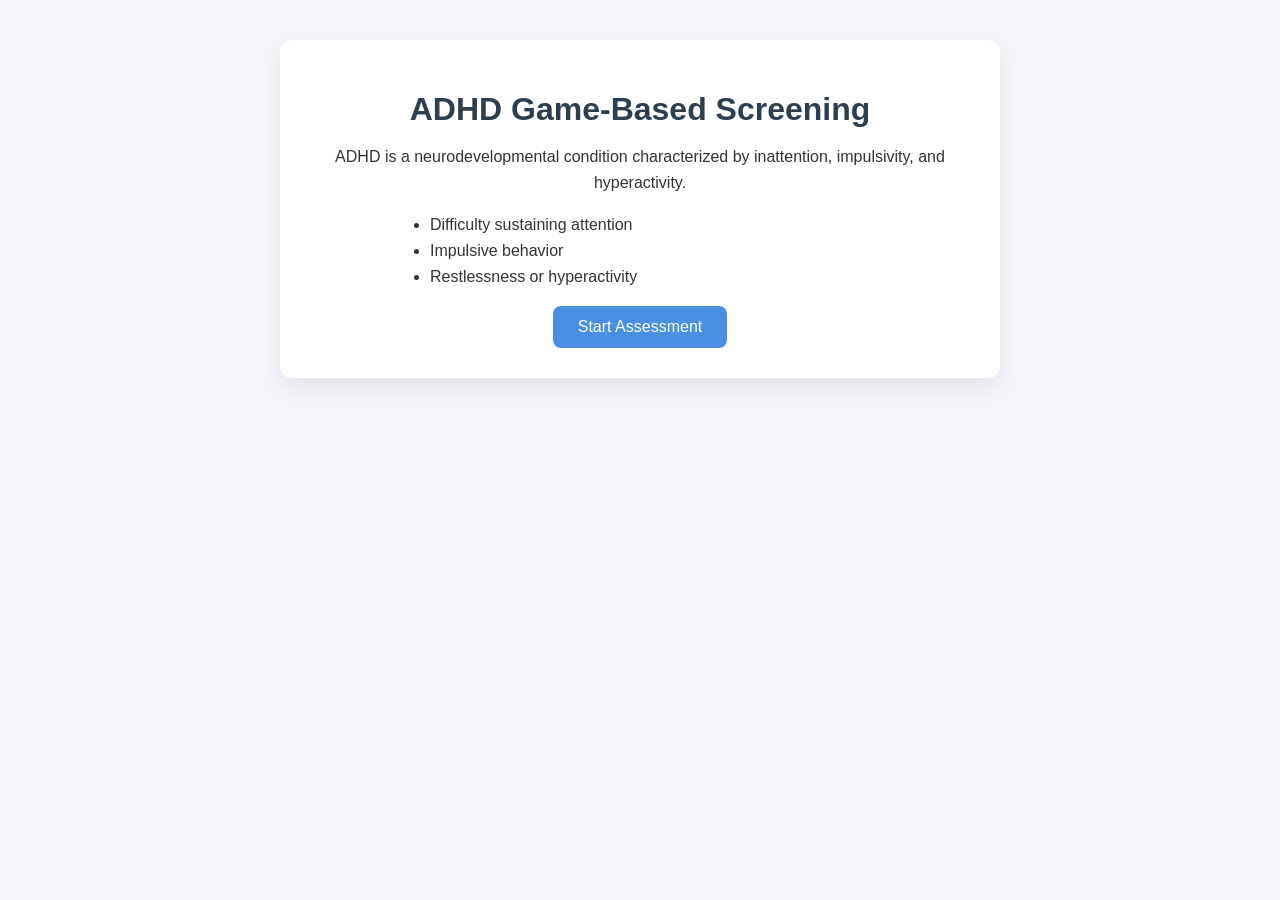
<file: frontend/index.html>
<!DOCTYPE html>
<html lang="en">

<head>
    <meta charset="UTF-8">
    <meta name="viewport" content="width=device-width, initial-scale=1.0">
    <title>ADHD Screening Tool</title>
    <link rel="stylesheet" href="static/css/style.css">
</head>

<body>
    <div class="container">
        <h1>ADHD Game-Based Screening</h1>

        <p>
            ADHD is a neurodevelopmental condition characterized by
            inattention, impulsivity, and hyperactivity.
        </p>

        <ul>
            <li>Difficulty sustaining attention</li>
            <li>Impulsive behavior</li>
            <li>Restlessness or hyperactivity</li>
        </ul>

        <a href="form.html">
            <button>Start Assessment</button>
        </a>
    </div>
</body>

</html>
</file>
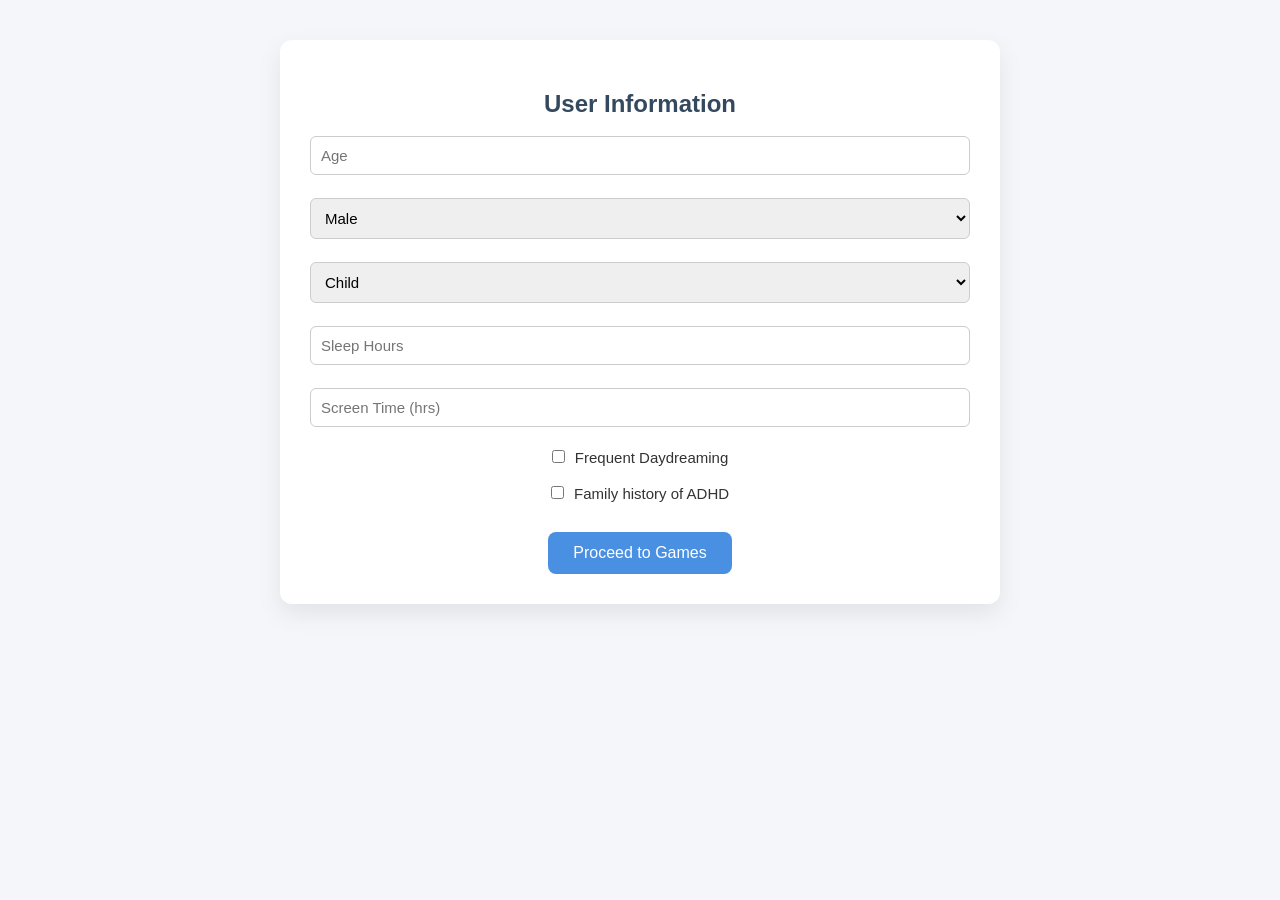
<file: frontend/form.html>
<!DOCTYPE html>
<html lang="en">

<head>
    <meta charset="UTF-8">
    <meta name="viewport" content="width=device-width, initial-scale=1.0">
    <title>User Details</title>
    <link rel="stylesheet" href="static/css/style.css">
</head>

<body>
    <div class="container">
        <h2>User Information</h2>

        <input id="age" type="number" placeholder="Age" min="5" required>

        <select id="gender">
            <option value="Male">Male</option>
            <option value="Female">Female</option>
        </select>

        <select id="edu">
            <option value="Child">Child</option>
            <option value="Teen">Teen</option>
            <option value="Undergrad">Undergrad</option>
            <option value="Adult">Adult</option>
        </select>

        <input id="sleep" type="number" step="0.1" placeholder="Sleep Hours" required>
        <input id="screen" type="number" step="0.1" placeholder="Screen Time (hrs)" required>

        <label>
            <input type="checkbox" id="daydream"> Frequent Daydreaming
        </label>
        <br>
        <label>
            <input type="checkbox" id="family"> Family history of ADHD
        </label>

        <br><br>
        <button onclick="saveAndGo()">Proceed to Games</button>
    </div>

    <script>
        function saveAndGo() {
            const age = document.getElementById("age").value;
            const sleep = document.getElementById("sleep").value;
            const screen = document.getElementById("screen").value;

            if (!age || !sleep || !screen) {
                alert("Please fill all required fields.");
                return;
            }

            localStorage.setItem("user", JSON.stringify({
                age: age,
                gender: document.getElementById("gender").value,
                edu: document.getElementById("edu").value,
                sleep: sleep,
                screen: screen,
                daydream: document.getElementById("daydream").checked ? 1 : 0,
                family: document.getElementById("family").checked ? 1 : 0
            }));

            location.href = "games.html";
        }
    </script>
</body>

</html>
</file>
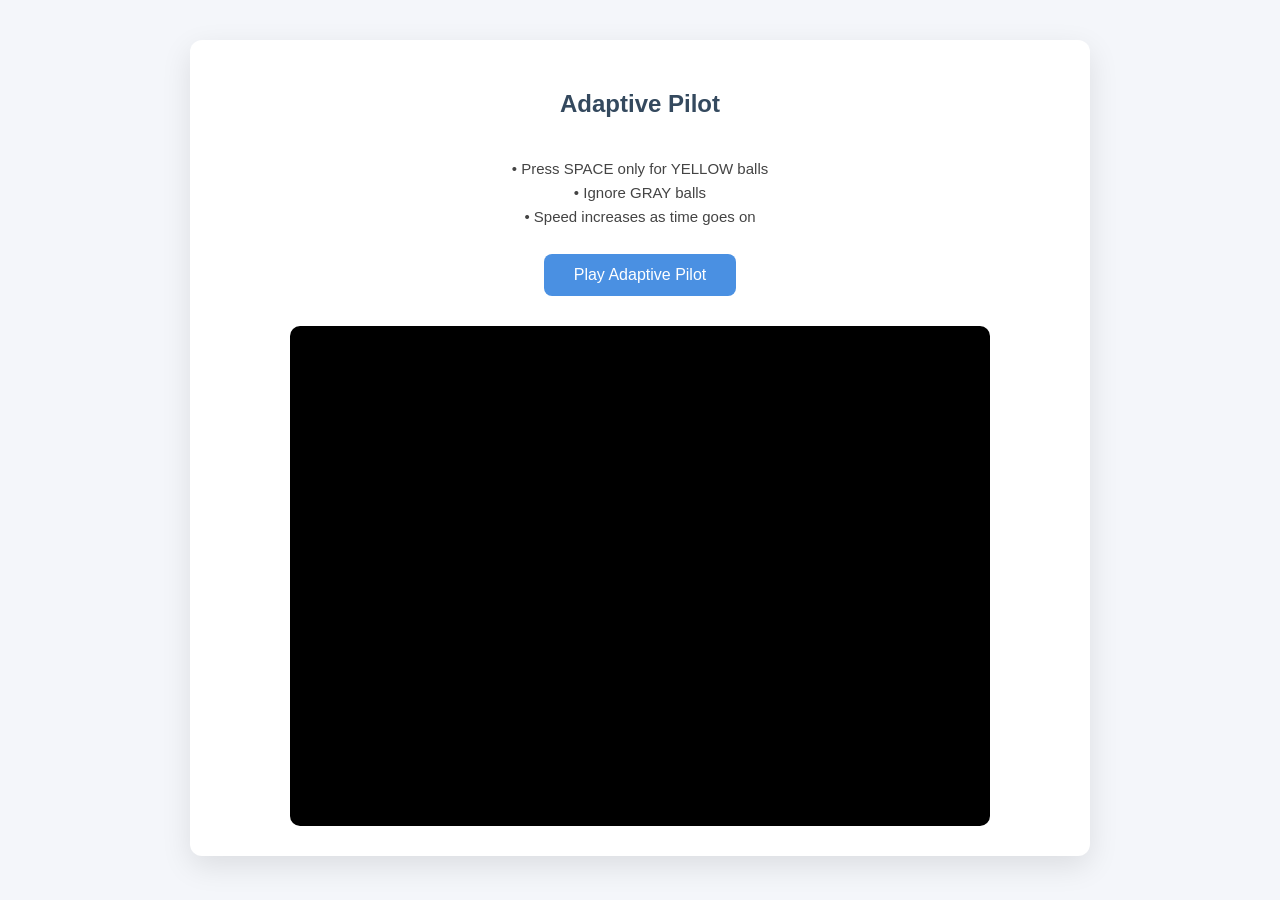
<file: frontend/games.html>
<!DOCTYPE html>
<html lang="en">

<head>
    <meta charset="UTF-8">
    <title>ADHD Games</title>

    <link rel="stylesheet" href="static/css/style.css">

    <style>
        body {
            background: #f4f6fa;
            font-family: Arial, sans-serif;
        }

        .container {
            max-width: 900px;
            margin: 40px auto;
            background: #ffffff;
            padding: 30px;
            border-radius: 12px;
            box-shadow: 0 10px 30px rgba(0, 0, 0, 0.1);
            text-align: center;
        }

        h2 {
            margin-bottom: 10px;
        }

        #rules {
            margin: 15px 0 25px;
            line-height: 1.6;
            white-space: pre-line;
            color: #444;
        }

        #playBtn {
            background: #4a90e2;
            color: white;
            border: none;
            padding: 12px 30px;
            border-radius: 8px;
            font-size: 16px;
            cursor: pointer;
        }

        #playBtn:disabled {
            background: #aaa;
            cursor: not-allowed;
        }

        canvas {
            display: block;
            margin: 30px auto 0;
            background: black;
            border-radius: 10px;
        }
    </style>
</head>

<body>

    <div class="container">
        <h2 id="title">Game</h2>
        <div id="rules">Read the rules carefully.</div>

        <button id="playBtn">Play</button>

        <canvas id="game" width="700" height="500"></canvas>
    </div>

    <!-- GAME LOGIC FILES -->
    <script src="static/js/adaptive_pilot.js"></script>
    <script src="static/js/flash_reaction.js"></script>
    <script src="static/js/steady_shield.js"></script>

    <!-- FLOW CONTROLLER (VERY IMPORTANT: LOAD LAST) -->
    <script src="static/js/flow.js"></script>

</body>

</html>
</file>
<file: frontend/static/css/style.css>
/* =========================
   GLOBAL STYLES
   ========================= */
* {
    box-sizing: border-box;
    font-family: "Segoe UI", Arial, sans-serif;
}

body {
    margin: 0;
    padding: 0;
    background: #f4f6fa;
    color: #333;
}

/* =========================
   CONTAINER
   ========================= */
.container {
    max-width: 720px;
    margin: 40px auto;
    background: #ffffff;
    padding: 30px;
    border-radius: 12px;
    box-shadow: 0 10px 25px rgba(0, 0, 0, 0.08);
    text-align: center;
}

/* =========================
   HEADINGS & TEXT
   ========================= */
h1 {
    color: #2c3e50;
    margin-bottom: 15px;
}

h2 {
    color: #34495e;
    margin-bottom: 10px;
}

p {
    font-size: 16px;
    line-height: 1.6;
}

ul {
    text-align: left;
    margin: 20px auto;
    max-width: 500px;
}

li {
    margin-bottom: 8px;
}

/* =========================
   INPUTS & SELECTS
   ========================= */
input,
select {
    width: 100%;
    padding: 10px;
    margin: 8px 0 15px 0;
    border-radius: 6px;
    border: 1px solid #ccc;
    font-size: 15px;
}

input:focus,
select:focus {
    outline: none;
    border-color: #4a90e2;
}

/* =========================
   CHECKBOXES
   ========================= */
label {
    font-size: 15px;
    cursor: pointer;
}

label input {
    width: auto;
    margin-right: 6px;
}

/* =========================
   BUTTONS
   ========================= */
button {
    background: #4a90e2;
    color: #fff;
    border: none;
    padding: 12px 25px;
    font-size: 16px;
    border-radius: 8px;
    cursor: pointer;
    transition: background 0.3s ease;
}

button:hover {
    background: #357abd;
}

/* =========================
   GAME PAGE
   ========================= */
#rules {
    font-size: 15px;
    margin-bottom: 15px;
    color: #555;
}

canvas {
    display: block;
    margin: 20px auto;
    border-radius: 8px;
    background: #000;
}

/* =========================
   RESULT PAGE
   ========================= */
.box {
    background: #ffffff;
    padding: 25px;
    max-width: 600px;
    margin: auto;
    border-radius: 10px;
    box-shadow: 0 0 10px rgba(0, 0, 0, 0.1);
}

/* =========================
   RESPONSIVE
   ========================= */
@media (max-width: 768px) {
    .container {
        margin: 20px;
        padding: 20px;
    }

    canvas {
        width: 100%;
        height: auto;
    }
}
</file>
